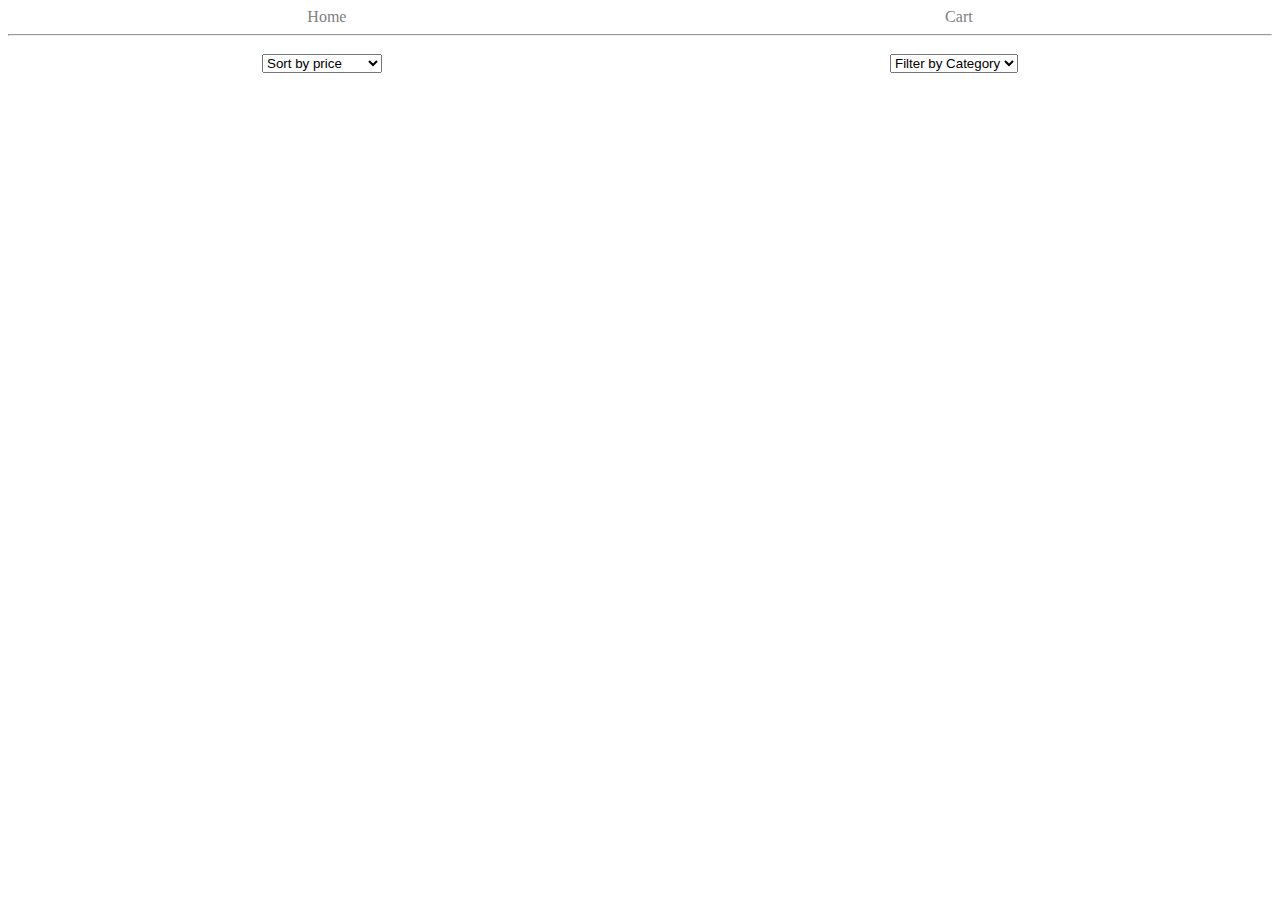
<file: index.html>
<!DOCTYPE html>
<html lang="en">
<head>
    <meta charset="UTF-8">
    <meta name="viewport" content="width=device-width, initial-scale=1.0">
    <title>Ecommerce app</title>
    <link rel="stylesheet" href="main.css">
    <style>
        
    </style>
</head>
<body>
    <div id="navbar">
        <div id="homepage">
            <a href="./index.html">Home</a>
        </div>
        <div id="cart_page">
            <a href="./cart.html">Cart</a>
        </div>
    </div>
    <hr>

    <div id="sort_filter_container">
        <div id="sorter">
            <select name="Sort_by_price" id="sortingVal">
                <option value="">Sort by price</option>
                <option value="asc">Price low to high</option>
                <option value="desc">Price high to low</option>
            </select>
        </div>
        <div id="filter">
            <select name="filter_by_Category" id="filterVal">
                <option value="">Filter by Category</option>
                <option value="men">men</option>
                <option value="women">women</option>
                <option value="kids">kids</option>
                <option value="homedecor">Homedecor</option>
            </select>
        </div>
    </div>

    <div id="products-container">

    </div>

    <!-- <div id="pagination-container">

    </div> -->

<script src="index.js"></script>
</body>
</html>
</file>
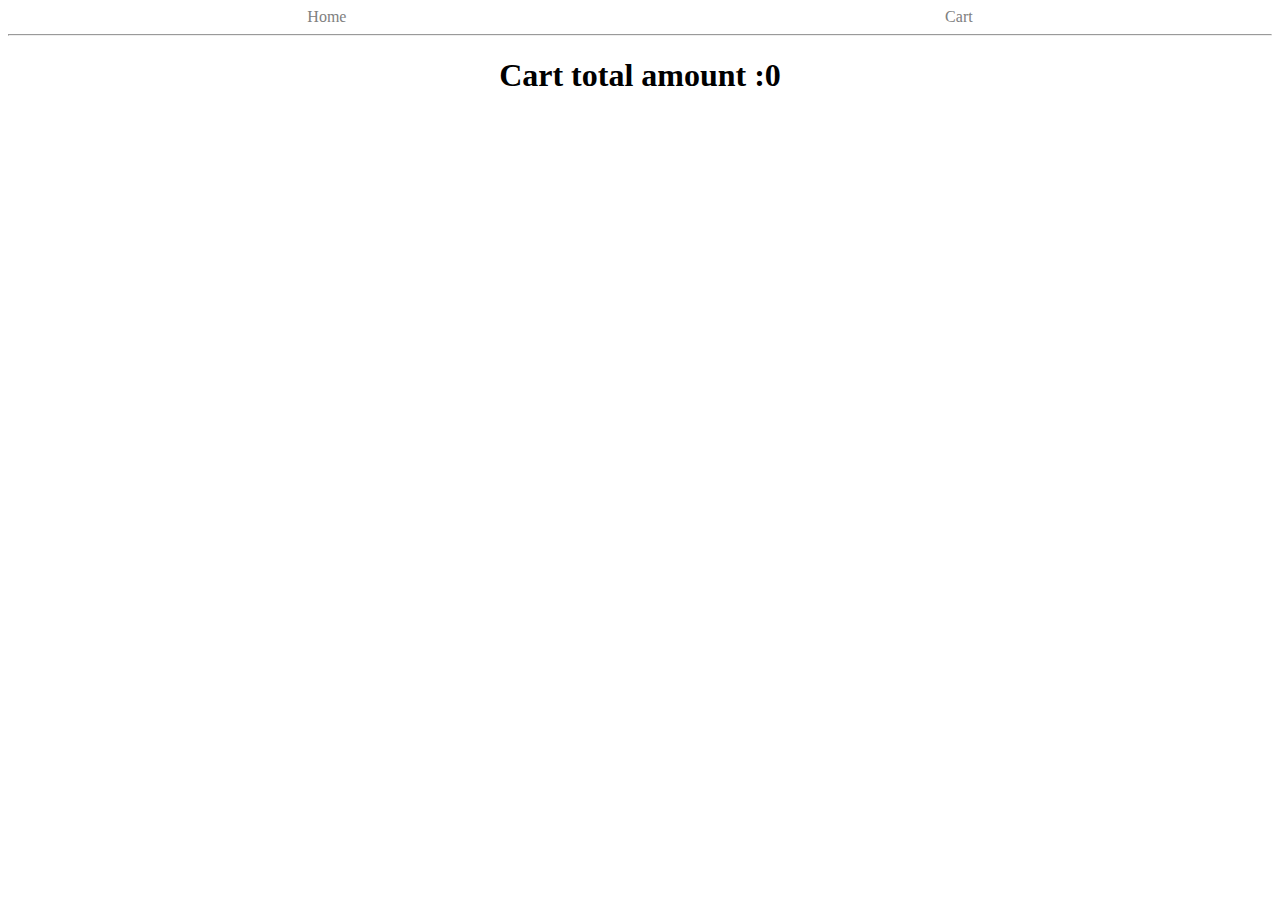
<file: cart.html>
<!DOCTYPE html>
<html lang="en">
<head>
    <meta charset="UTF-8">
    <meta name="viewport" content="width=device-width, initial-scale=1.0">
    <title>Ecommerce app</title>
    <link rel="stylesheet" href="main.css">
</head>
<body>
    <div id="navbar">
        <div id="homepage">
            <a href="./index.html">Home</a>
        </div>
        <div id="cart_page">
            <a href="./cart.html">Cart</a>
        </div>
    </div>
    <hr>

    <div >
        <h1 id="mainHeadcount">Cart total amount : </h1>
    </div>

    <div id="cartProducts-container">

    </div>
<script src="cart.js"></script>
</body>
</html>
</file>
<file: main.css>
#navbar{
    display: flex;
    justify-content: space-around;
}
a{
    text-decoration: none;
    color: grey;
}
#sort_filter_container{
    display: flex;
    justify-content: space-around;
    margin-bottom: 12px;
    margin-top: 18px;
}

#products-container, #cartProducts-container{
    display: grid;
    grid-template-columns: repeat(4,1fr);
    margin: 50px;
    gap: 10px 10px;
}

.product{
    border: 1px solid black;
    border-radius: 5px 5px 5px 5px;
}

.product-img > img{
    width: 100%;
    padding: 10px;
}

.product-img{
    display: flex;
    justify-content: center;
}

.product-body{
    display: flex;
    flex-direction: column;
    justify-content: center;
    align-items: center;
    height: fit-content;
    margin-bottom: 8px;
}
.product-body > button {
    width: 270px;
    height: 25px;
}

#mainHeadcount{
    display: flex;
    justify-content: center;
}

button{
    background-color: red;
    color: white;
    border: none;
    border-radius: 3px 3px 3px 3px;
    height: auto;
}

.product-body1{
    display: flex;
    flex-direction: column;
    /* justify-content: left; */
    /* align-items: center; */
    height: fit-content;
    margin-bottom: 8px;
    padding: 10px;
    font-size: large;
}


@media (max-width : 480px){
    #products-container, #cartProducts-container{
        display: grid;
        grid-template-columns: repeat(1,1fr);
        margin: 50px;
        gap: 10px 10px;
    }
}
</file>
